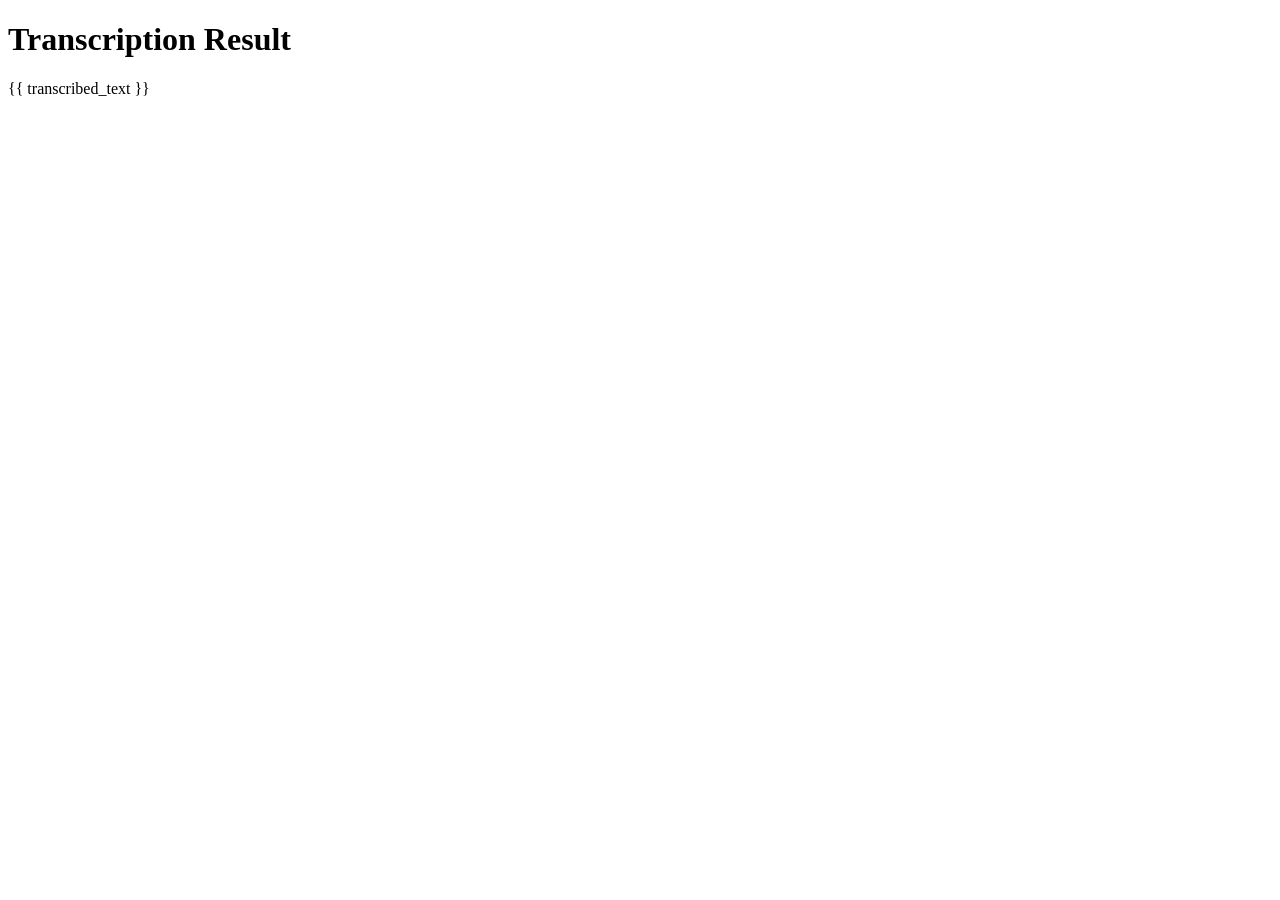
<file: templates/result.html>
<!DOCTYPE html>
<html lang="en">
<head>
    <meta charset="UTF-8">
    <meta name="viewport" content="width=device-width, initial-scale=1.0">
    <title>Transcription Result</title>
   
</head>
<body>
    <h1>Transcription Result</h1>
    <p>{{ transcribed_text }}</p>
</body>
</html>
</file>
